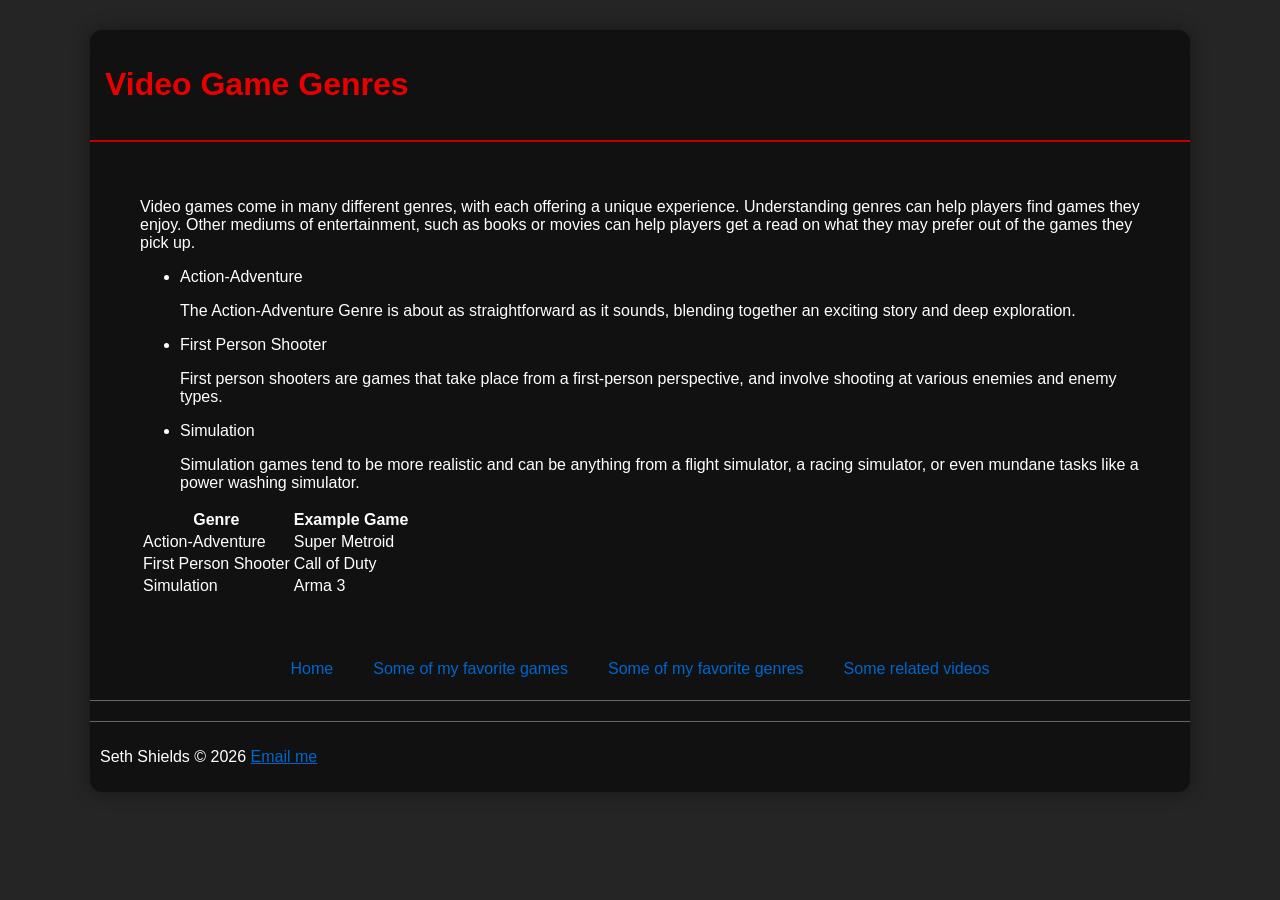
<file: FavoriteGenres.html>
<!DOCTYPE html>
<html lang="en">
<head>
    <link rel="stylesheet" href="styles/style.css">
    <meta charset="UTF-8">
    <meta name="viewport" content="width=device-width, initial-scale=1.0">
    <title>Game Genres</title>
</head>
<body>
<div id="wrapper">
<!-- Seth Shields Module 9 7/15/26 -->
<header>
<h1>Video Game Genres</h1>
</header>

<main>
<p>
    Video games come in many different genres, with each offering a unique experience. Understanding 
    genres can help players find games they enjoy. Other mediums of entertainment, such as books or movies
    can help players get a read on what they may prefer out of the games they pick up.
</p>

<ul>
    <li>
        Action-Adventure
        <p>The Action-Adventure Genre is about as straightforward as it sounds, blending together an exciting story and deep exploration.</p>
    </li>

    <li>
        First Person Shooter
        <p>First person shooters are games that take place from a first-person perspective, and involve shooting at various enemies and enemy types.</p>
    </li>

    <li>
        Simulation
        <p>Simulation games tend to be more realistic and can be anything from a flight simulator, a racing simulator, or even mundane tasks like a power washing simulator.</p>
    </li>
</ul>

<table>
    <tr>
        <th>Genre</th>
        <th>Example Game</th>
    </tr>
    <tr>
        <td>Action-Adventure</td>
        <td>Super Metroid</td>
    </tr>
    <tr>
        <td>First Person Shooter</td>
        <td>Call of Duty</td>
    </tr>
    <tr>
        <td>Simulation</td>
        <td>Arma 3</td>
    </tr>
</table>
</main>

<nav>
    <ul>
        <li><a href="index.html">Home</a></li>
        <li><a href="Favorites.html">Some of my favorite games</a></li>
        <li><a href="FavoriteGenres.html">Some of my favorite genres</a></li>
        <li><a href="videos.html">Some related videos</a></li>
    </ul>
</nav>
 
  <footer>
  <p>
    Seth Shields &copy; 2026
    <a href="mailto:stshields1@ua.edu">Email me</a>
  </p>
 </footer>
</div>
</body>
</html>
</file>
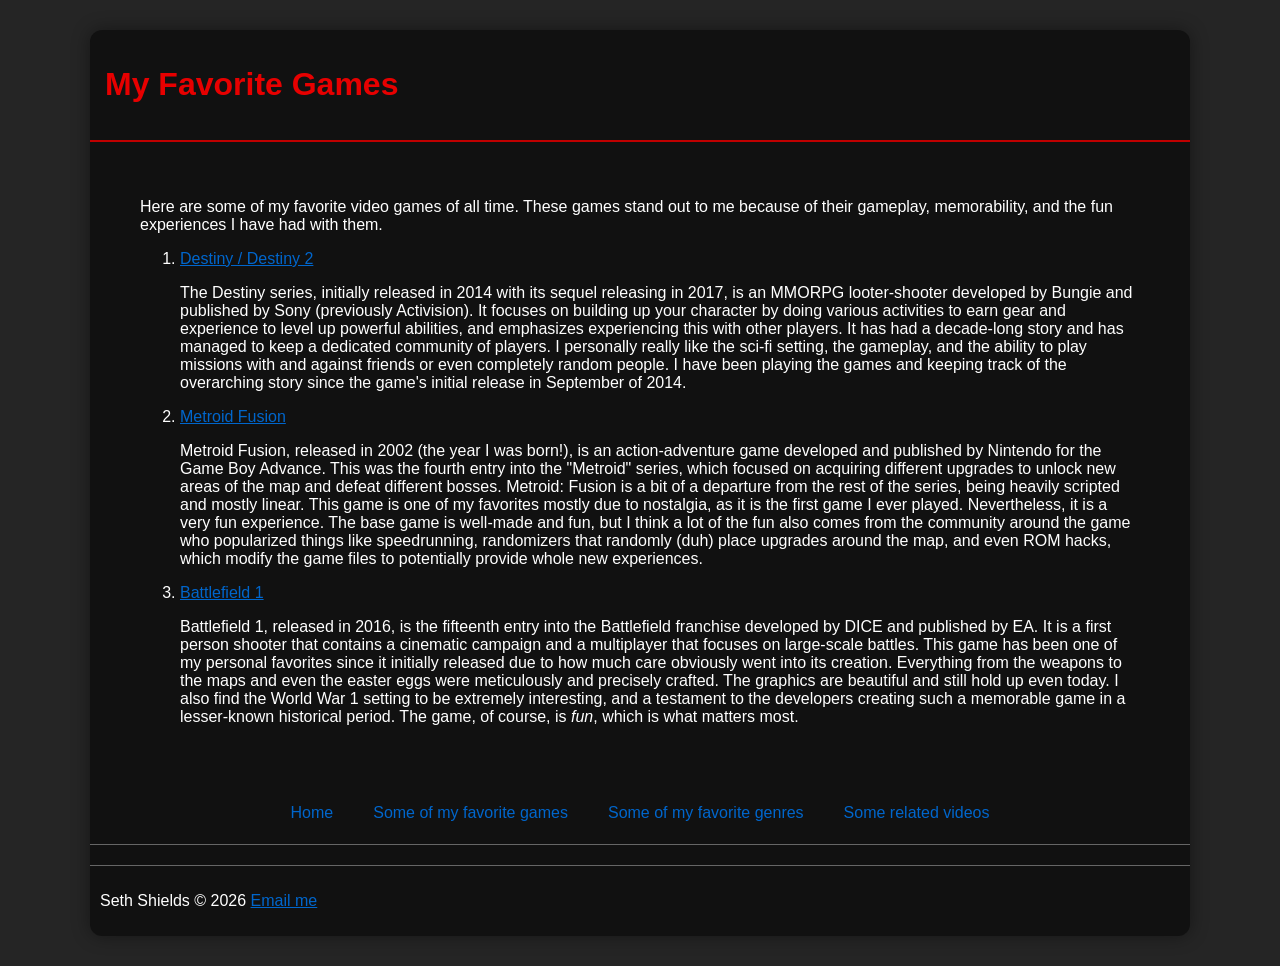
<file: Favorites.html>
<!DOCTYPE html>
<html lang="en">
<head>
    <link rel="stylesheet" href="styles/style.css">
    <meta charset="UTF-8">
    <meta name="viewport" content="width=device-width, initial-scale=1.0">
    <title>Favorite Games</title>
</head>
<body>
<div id="wrapper">
<!-- Seth Shields 7/15/26 Module 9-->
<header>
<h1>My Favorite Games</h1>
</header>
<main>
<p>
    Here are some of my favorite video games of all time. These games stand out to me
    because of their gameplay, memorability, and the fun experiences I have had with them.
</p>

<ol>
    <li>
        <a href="https://en.wikipedia.org/wiki/Destiny_(video_game_series)#">Destiny / Destiny 2</a>
        <p>
            The Destiny series, initially released in 2014 with its sequel releasing in 2017, is an MMORPG looter-shooter developed by Bungie and published by Sony (previously Activision).
            It focuses on building up your character by doing various activities to earn gear and experience to level up powerful abilities, and emphasizes experiencing this with other players.
            It has had a decade-long story and has managed to keep a dedicated community of players. I personally really like the sci-fi setting, the gameplay, and the ability to play missions with and against friends or 
            even completely random people. I have been playing the games and keeping track of the overarching story since the game's initial release in September of 2014.

        </p>
    </li>
    <li>
        <a href="https://en.wikipedia.org/wiki/Metroid_Fusion">Metroid Fusion</a>
        <p>
            Metroid Fusion, released in 2002 (the year I was born!), is an action-adventure game developed and published by Nintendo for the Game Boy Advance. This was the fourth entry
            into the "Metroid" series, which focused on acquiring different upgrades to unlock new areas of the map and defeat different bosses. Metroid: Fusion is a bit of a departure 
            from the rest of the series, being heavily scripted and mostly linear. This game is one of my favorites mostly due to nostalgia, as it is the first game I ever played. 
            Nevertheless, it is a very fun experience. The base game is well-made and fun, but I think a lot of the fun also comes from the community around the game who popularized things like 
            speedrunning, randomizers that randomly (duh) place upgrades around the map, and even ROM hacks, which modify the game files to potentially provide whole new experiences.
        </p>
    </li>
    <li>
        <a href="https://en.wikipedia.org/wiki/Battlefield_1">Battlefield 1</a>
        <p>
            Battlefield 1, released in 2016, is the fifteenth entry into the Battlefield franchise developed by DICE and published by EA.
            It is a first person shooter that contains a cinematic campaign and a multiplayer that focuses on large-scale battles. This game has been one of my 
            personal favorites since it initially released due to how much care obviously went into its creation. Everything from the weapons to the maps and even the 
            easter eggs were meticulously and precisely crafted. The graphics are beautiful and still hold up even today. I also find the World War 1 setting to be extremely interesting, and a testament to the developers creating such a 
            memorable game in a lesser-known historical period. The game, of course, is <em>fun</em>, which is what matters most.
        </p>
    </li>
</ol>

</main>

<nav>
    <ul>
        <li><a href="index.html">Home</a></li>
        <li><a href="Favorites.html">Some of my favorite games</a></li>
        <li><a href="FavoriteGenres.html">Some of my favorite genres</a></li>
        <li><a href="videos.html">Some related videos</a></li>
    </ul>
</nav>

  <footer>
  <p>
    Seth Shields &copy; 2026
    <a href="mailto:stshields1@ua.edu">Email me</a>
  </p>
 </footer>
</div>
</body>
</html>
</file>
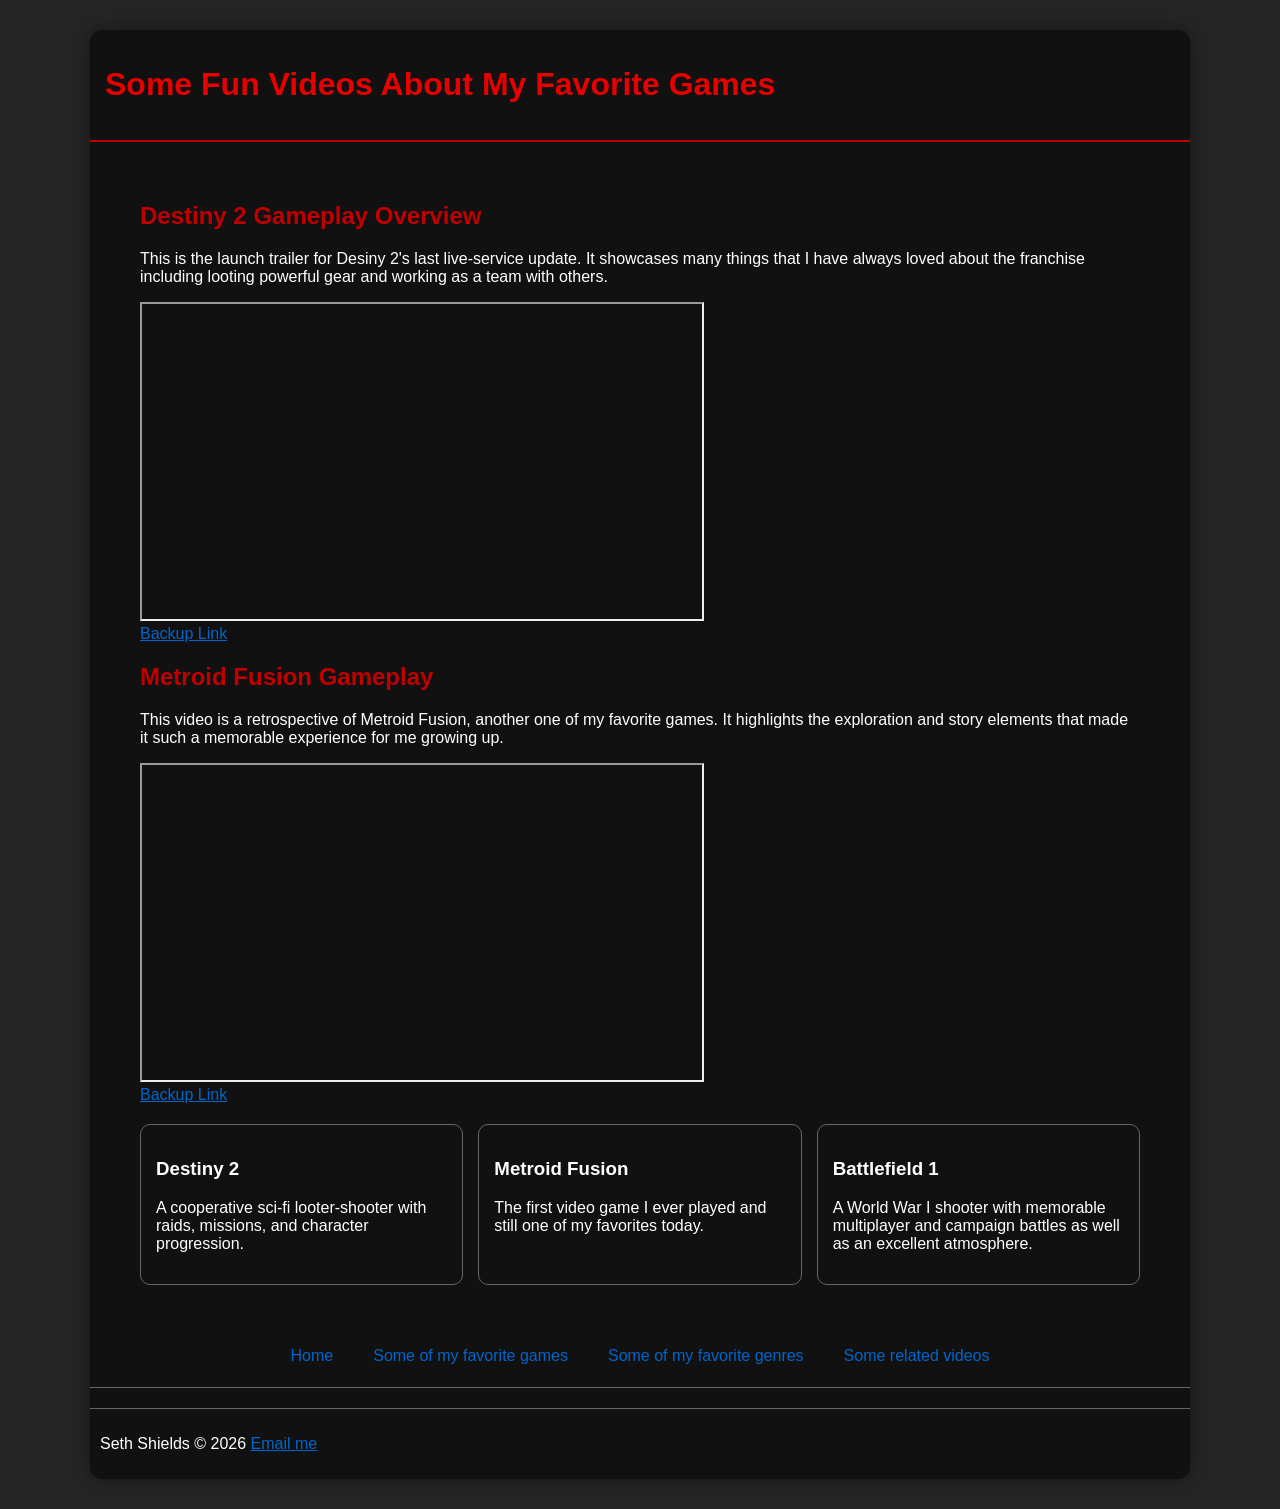
<file: videos.html>
<!DOCTYPE html>
<html lang="en">
<head>
    <link rel="stylesheet" href="styles/style.css">
    <meta charset="UTF-8">
    <meta name="viewport" content="width=device-width, initial-scale=1.0">
    <title>Video Game Videos</title>
</head>
<body>
<div id="wrapper">
    <!-- Seth Shields 7/15/26 Module 9-->

    <header>
        <h1>Some Fun Videos About My Favorite Games</h1>
    </header>

    <main>

        <!-- Video 1 -->
        <h2>Destiny 2 Gameplay Overview</h2>
        <p>
            This is the launch trailer for Desiny 2's last live-service update. It showcases many things that I have always
            loved about the franchise including looting powerful gear and working as a team with others.
        </p>

<iframe width="560" height="315" 
    src="https://www.youtube.com/embed/-TWYj6sw2NQ?si=W0P_7OGKBGHyocuf&amp;controls=0" 
    title="YouTube video player" allowfullscreen>
</iframe><br>
<a href="https://www.youtube.com/watch?v=-TWYj6sw2NQ">Backup Link</a><br>

        <!-- Video 2 -->
        <h2>Metroid Fusion Gameplay</h2>
        <p>
            This video is a retrospective of Metroid Fusion, another one of my favorite games.
            It highlights the exploration and story elements that made it such a
            memorable experience for me growing up.
        </p>

<iframe width="560" height="315" 
    src="https://www.youtube.com/embed/0cEnzTkX0BY?si=ksGYaYZOJe_WnU7z&amp;controls=0" 
    title="YouTube video player" allowfullscreen>
</iframe><br>
<a href="https://www.youtube.com/watch?v=0cEnzTkX0BY">Backup Link</a><br>

<div class="cards">

    <section class="card">
        <h3>Destiny 2</h3>
        <p>
            A cooperative sci-fi looter-shooter with raids, missions,
            and character progression.
        </p>
    </section>

    <section class="card">
        <h3>Metroid Fusion</h3>
        <p>
            The first video game I ever played and still one of
            my favorites today.
        </p>
    </section>

    <section class="card">
        <h3>Battlefield 1</h3>
        <p>
            A World War I shooter with memorable multiplayer and campaign
            battles as well as an excellent atmosphere.
        </p>
    </section>

</div>

</main>

<nav>
    <ul>
        <li><a href="index.html">Home</a></li>
        <li><a href="Favorites.html">Some of my favorite games</a></li>
        <li><a href="FavoriteGenres.html">Some of my favorite genres</a></li>
        <li><a href="videos.html">Some related videos</a></li>
    </ul>
</nav>

<footer>
    <p>
    Seth Shields &copy; 2026
    <a href="mailto:stshields1@ua.edu">Email me</a>
  </p>
</footer>
</div>
</body>
</html>
</file>
<file: styles/style.css>
/* Seth Shields Module 7 7/5/26 */

/* Page background + Text Colors*/
body {
    background-color: #000000da;
    color: #ffffff;
    font-family: Arial;
}

/* Heading Color */
h1 {
    color: #e70000;
}

/* Paragraph Style*/
p {
    font-family: Arial;
}

/* Topic Heading */
h2 {
    color: #c00000;
}

/* Links */
a {
    color: #0066cc;
}

/* Module 7 Box Styles */
header {
    padding: 15px;
    border-bottom: 2px solid #c00000;
}

main {
    max-width: 1000px;
    margin: 20px auto;
    padding: 20px;
}

nav {
    padding: 10px;
    border-bottom: 1px solid #666666;
}

footer {
    margin-top: 20px;
    padding: 10px;
    border-top: 1px solid #666666;
}

img {
    max-width: 100%;
    border: 2px solid #c00000;
    padding: 5px;
}

/* Module 9 */
#wrapper {
    width: 90%;
    max-width: 1100px;
    margin: 30px auto;
    background-color: #111111;
    border-radius: 12px;
    box-shadow: 0 0 18px rgba(0,0,0,.4);
}

nav ul {
    list-style-type: none;
    margin: 0;
    padding: 0;
    display: flex;
    flex-wrap: wrap;
    justify-content: center;
}

nav li {
    margin: 0;
}

nav a {
    display: block;
    padding: 12px 20px;
    text-decoration: none;
}

nav a:hover,
nav a:focus {
    background-color: #c00000;
    color: white;
}

.cards {
    display: flex;
    flex-wrap: wrap;
    gap: 15px;
    margin-top: 20px;
}

.card {
    flex: 1;
    min-width: 200px;
    padding: 15px;
    border: 1px solid #666666;
    border-radius: 10px;
}

/* Module 10 */

img {
 max-width: 100%;
 height: auto;
}

iframe {
 max-width: 100%;
}

@media only screen and (max-width: 900px) {
 #wrapper {
 width: 95%;
 margin: 15px auto;
 }
 .layout {
 flex-direction: column;
 }
 .cards {
 flex-direction: column;
 }
}

@media only screen and (max-width: 600px) {
 #wrapper {
 width: 100%;
 margin: 0;
 border-radius: 0;
 box-shadow: none;
 }
 nav ul {
 flex-direction: column;
 }
 nav a {
 display: block;
 text-align: center;
 padding: 12px;
 }
 .layout {
 flex-direction: column;
 padding: 12px;
 gap: 12px;
 }
 .cards {
 flex-direction: column;
 }
}
</file>
